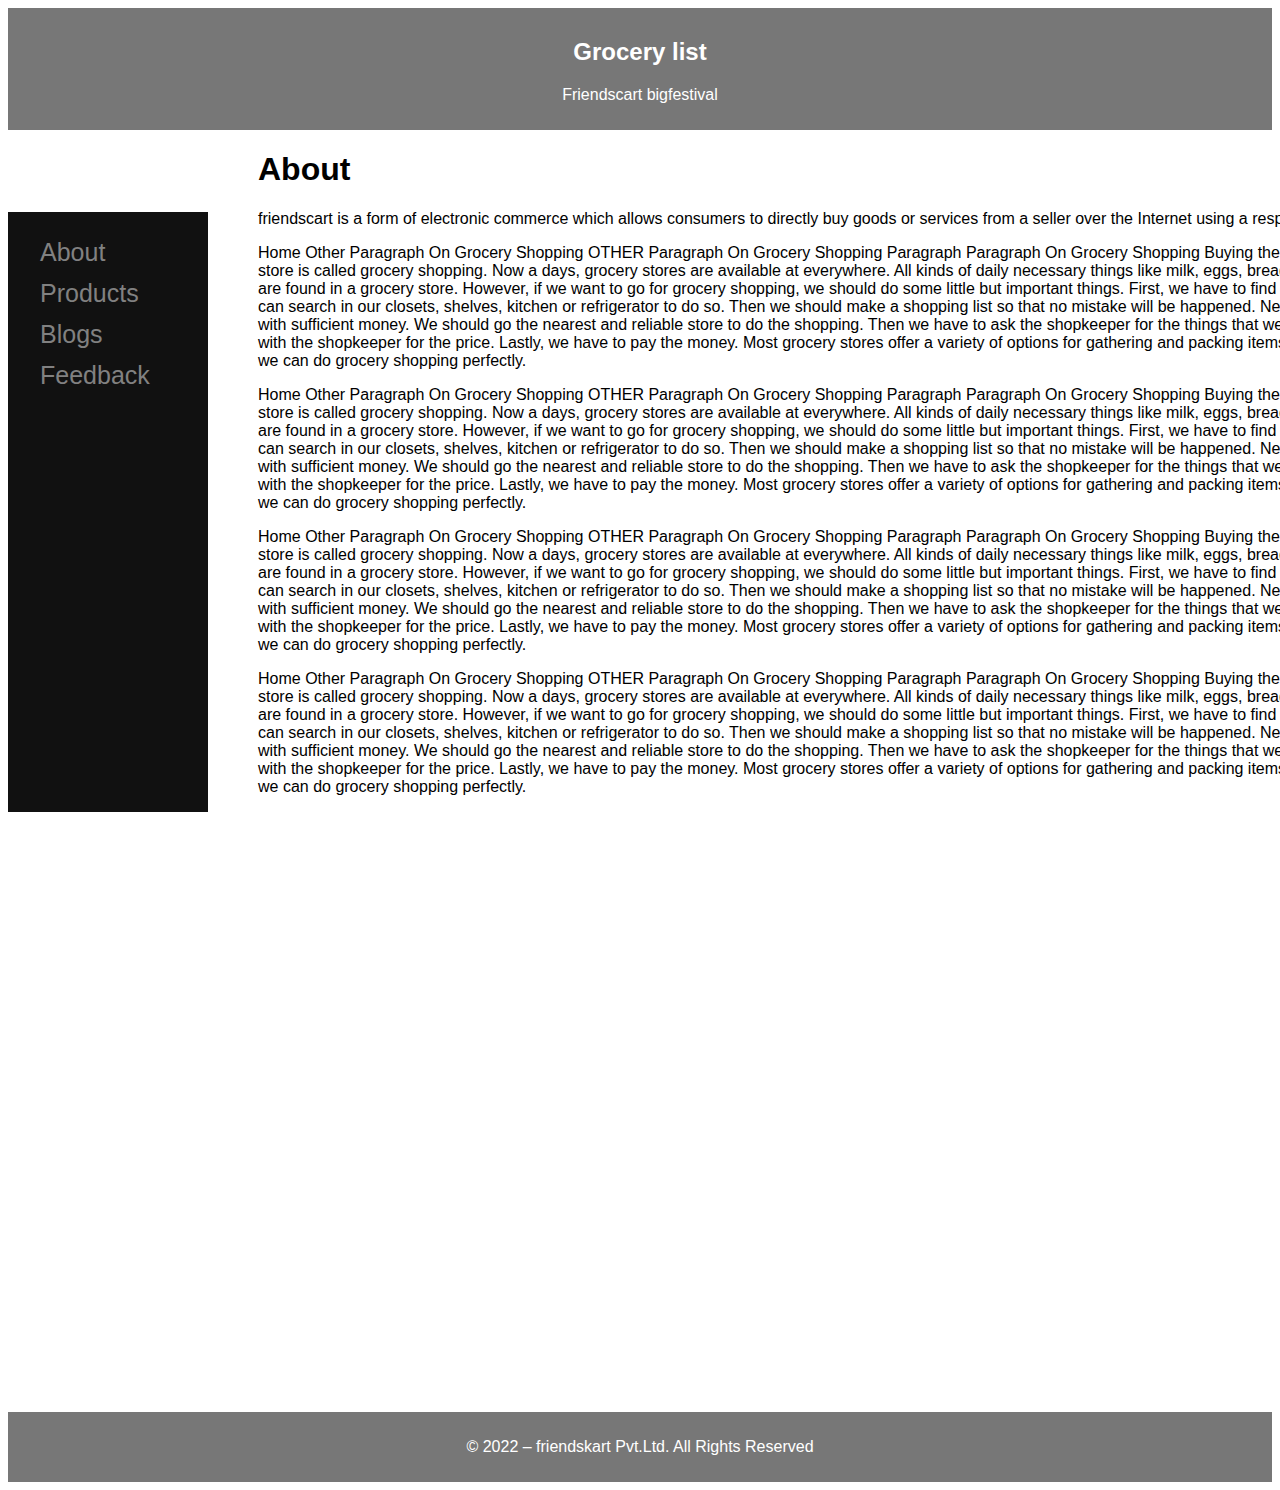
<file: grocery shop/about.html>
<!DOCTYPE html>
<html>
<head>
<title>About</title>
<meta name="viewport" content="width=device-width, initial-scale=1">
<style>
/* style for header area copied from products area */

body {
  font-family: Arial, Helvetica, sans-serif;
}
* {
  box-sizing: border-box;
}
@media only screen and (max-width: 600px) {
  .columns {
    width: 100%;
  }
}
/* header style closed */
/* style for nav bar */
.sidenav {
  height: 600px;
  width: 200px;
  position: relative;
  z-index: 1;
  top: 0;
  left: 0;
  background-color: #111;
  overflow-x: hidden;
  padding-top: 20px;
  position: relative;
  top: -600px;
}

.sidenav a {
  display: flex;
  padding: 6px 6px 6px 32px;
  text-decoration: none;
  font-size: 25px;
  color: #818181;
 
}

.sidenav a:hover {
  color: #f1f1f1;
}

.main {
  float: right;
  margin-left: 200px; /* Same as the width of the sidenav */
  width: 100%;
  height: 460px;
}

@media screen and (max-height: 450px) {
  .sidenav {padding-top: 15px;}
  .sidenav a {font-size: 18px;}
}
.header {
  background-color: #777;
  padding: 10px;
  text-align: center;
  color: white;
  position: relative;
}
.footer {
  background-color: #777;
  padding: 10px;
  text-align: center;
  color: white;
  position: relative;
  width: 100%;
  height: 100%;
}
.about {
  position: relative;
  left: 250px;
  width: auto;
  float: right;
}
</style>
</head>
<body>
  <div class="header">
    <h2 style="text-align: center;">Grocery list</h2>
    <p style="text-align: center;">Friendscart bigfestival</p>
  </div>
  <div class="about">
    <h1>About</h1>
  <p> friendscart is a form of electronic commerce which allows consumers to directly buy goods or services from a seller over the Internet using a responsive website.</p>
  <p>Home  Other  Paragraph On Grocery Shopping
    OTHER
    Paragraph On Grocery Shopping
    Paragraph
    Paragraph On Grocery Shopping
    Buying the necessary things from a grocery store is called grocery shopping. Now a days, grocery stores are available at everywhere. All kinds of daily necessary things like milk, eggs, bread, oil, sugar, salt, cool-drinks etc are found in a grocery store. However, if we want to go for grocery shopping, we should do some little but important things. First, we have to find out what are needed to buy. We can search in our closets, shelves, kitchen or refrigerator to do so. Then we should make a shopping list so that no mistake will be happened. Next, we have to go a grocery store with sufficient money. We should go the nearest and reliable store to do the shopping. Then we have to ask the shopkeeper for the things that we have listed. We should bargain with the shopkeeper for the price. Lastly, we have to pay the money. Most grocery stores offer a variety of options for gathering and packing items. According to the above route we can do grocery shopping perfectly.</p>
    <p>Home  Other  Paragraph On Grocery Shopping
      OTHER
      Paragraph On Grocery Shopping
      Paragraph
      Paragraph On Grocery Shopping
      Buying the necessary things from a grocery store is called grocery shopping. Now a days, grocery stores are available at everywhere. All kinds of daily necessary things like milk, eggs, bread, oil, sugar, salt, cool-drinks etc are found in a grocery store. However, if we want to go for grocery shopping, we should do some little but important things. First, we have to find out what are needed to buy. We can search in our closets, shelves, kitchen or refrigerator to do so. Then we should make a shopping list so that no mistake will be happened. Next, we have to go a grocery store with sufficient money. We should go the nearest and reliable store to do the shopping. Then we have to ask the shopkeeper for the things that we have listed. We should bargain with the shopkeeper for the price. Lastly, we have to pay the money. Most grocery stores offer a variety of options for gathering and packing items. According to the above route we can do grocery shopping perfectly.</p>
      <p>Home  Other  Paragraph On Grocery Shopping
        OTHER
        Paragraph On Grocery Shopping
        Paragraph
        Paragraph On Grocery Shopping
        Buying the necessary things from a grocery store is called grocery shopping. Now a days, grocery stores are available at everywhere. All kinds of daily necessary things like milk, eggs, bread, oil, sugar, salt, cool-drinks etc are found in a grocery store. However, if we want to go for grocery shopping, we should do some little but important things. First, we have to find out what are needed to buy. We can search in our closets, shelves, kitchen or refrigerator to do so. Then we should make a shopping list so that no mistake will be happened. Next, we have to go a grocery store with sufficient money. We should go the nearest and reliable store to do the shopping. Then we have to ask the shopkeeper for the things that we have listed. We should bargain with the shopkeeper for the price. Lastly, we have to pay the money. Most grocery stores offer a variety of options for gathering and packing items. According to the above route we can do grocery shopping perfectly.</p>
        <p>Home  Other  Paragraph On Grocery Shopping
          OTHER
          Paragraph On Grocery Shopping
          Paragraph
          Paragraph On Grocery Shopping
          Buying the necessary things from a grocery store is called grocery shopping. Now a days, grocery stores are available at everywhere. All kinds of daily necessary things like milk, eggs, bread, oil, sugar, salt, cool-drinks etc are found in a grocery store. However, if we want to go for grocery shopping, we should do some little but important things. First, we have to find out what are needed to buy. We can search in our closets, shelves, kitchen or refrigerator to do so. Then we should make a shopping list so that no mistake will be happened. Next, we have to go a grocery store with sufficient money. We should go the nearest and reliable store to do the shopping. Then we have to ask the shopkeeper for the things that we have listed. We should bargain with the shopkeeper for the price. Lastly, we have to pay the money. Most grocery stores offer a variety of options for gathering and packing items. According to the above route we can do grocery shopping perfectly.</p>
  </div>

  <!-- nav bar -->
  <div class="sidenav">
    <a href="about.html" target="_blank">About</a>
    <a href="products.html" target="_blank">Products</a>
    <a href="blogs.html" target="_blank">Blogs</a>
    <a href="feedback.html" target="_blank">Feedback</a>
  </div>
  
  <!-- <div class="main">
    <h1>About</h1>
    <p> friendscart is a form of electronic commerce which allows consumers to directly buy goods or services from a seller over the Internet using a responsive website.</p>
  </div> -->

  <div class="footer">
    <p>© 2022 – friendskart Pvt.Ltd. All Rights Reserved</p>
  </div>


</body>
</html>
</file>
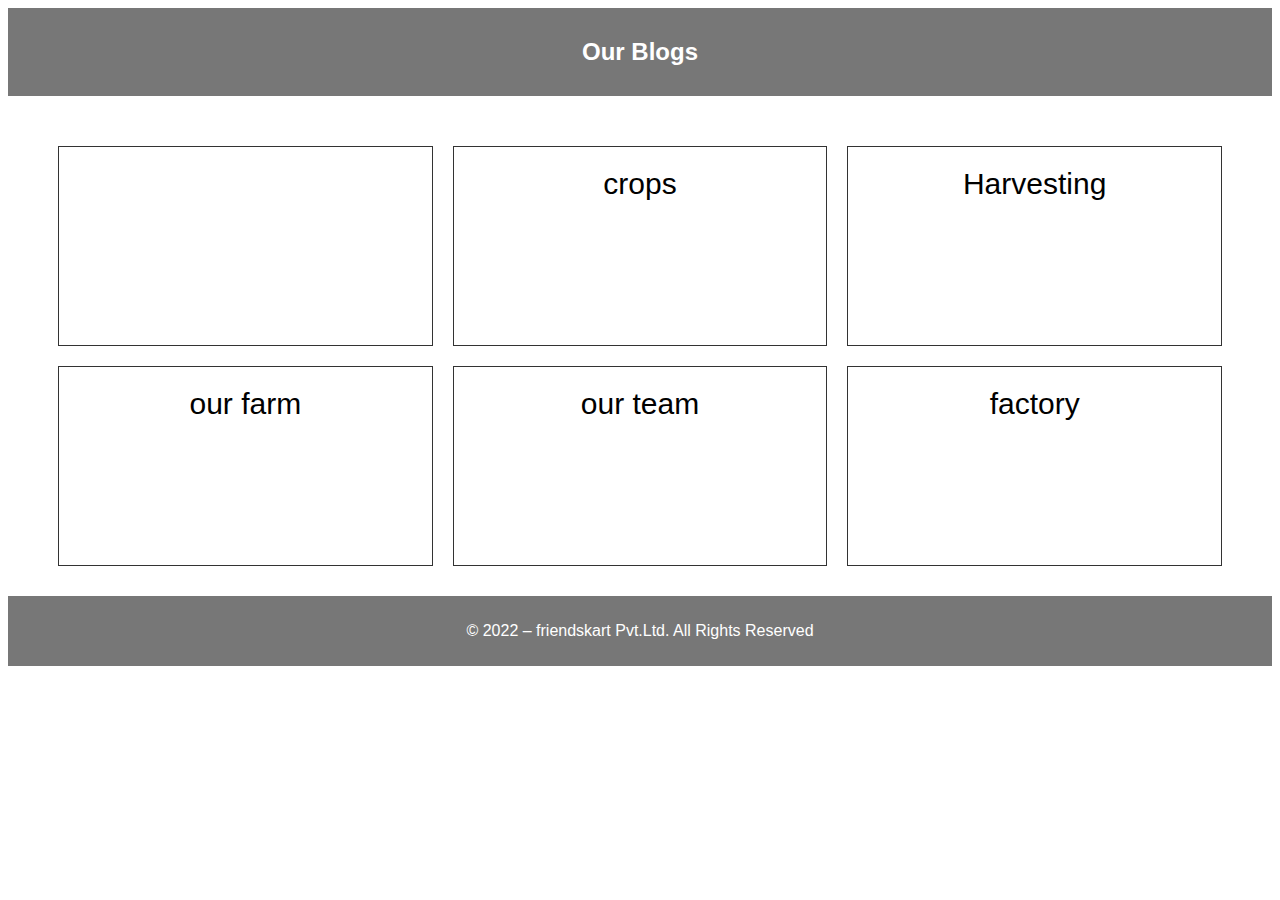
<file: grocery shop/blogs.html>
<!DOCTYPE html>
<html>
<head>
<title>blogs</title>
<meta name="viewport" content="width=device-width, initial-scale=1">
<style>
.parent {
  display: grid;
  grid-template-columns: 1fr 1fr 1fr;
  grid-template-rows:  200px 200px 200px;
  background-color: white;
  padding: 50px;
  height: 500px;
  grid-gap: 20px;
  
}
.child {
  background-color: rgba(255, 255, 255, 0.8);
  border: 1px solid rgba(0, 0, 0, 0.8);
  padding: 20px;
  font-size: 30px;
  text-align: center;
}
/* style for header area copied from products area */

body {
  font-family: Arial, Helvetica, sans-serif;
}
* {
  box-sizing: border-box;
}
@media only screen and (max-width: 600px) {
  .columns {
    width: 100%;
  }
}
.header {
  background-color: #777;
  padding: 10px;
  text-align: center;
  color: white;
}
.footer {
  background-color: #777;
  padding: 10px;
  text-align: center;
  color: white;
}
.child {
  position: relative;
}
</style>
</head>
<body>
    <div class="header">
        <h2 style="text-align: center;">Our Blogs</h2>
    </div>

  <div class="parent">
    <div class="child-tag child"><iframe src="https://www.youtube.com/embed/OOy764mDtiA" title="YouTube video player" frameborder="0" allow="accelerometer; autoplay; clipboard-write; encrypted-media; gyroscope; picture-in-picture" allowfullscreen></iframe></div>
    <div class="child">crops</div>
    <div class="child">Harvesting</div>  
    <div class="child">our farm</div>
    <div class="child">our team</div>
    <div class="child">factory</div>  
    <!-- <div class="child">production</div>
    <div class="child">packing</div>
    <div class="child">delivery</div>   -->
  </div>

  <div class="footer">
    <p>© 2022 – friendskart Pvt.Ltd. All Rights Reserved</p>
  </div>
</body>
</html>
</file>
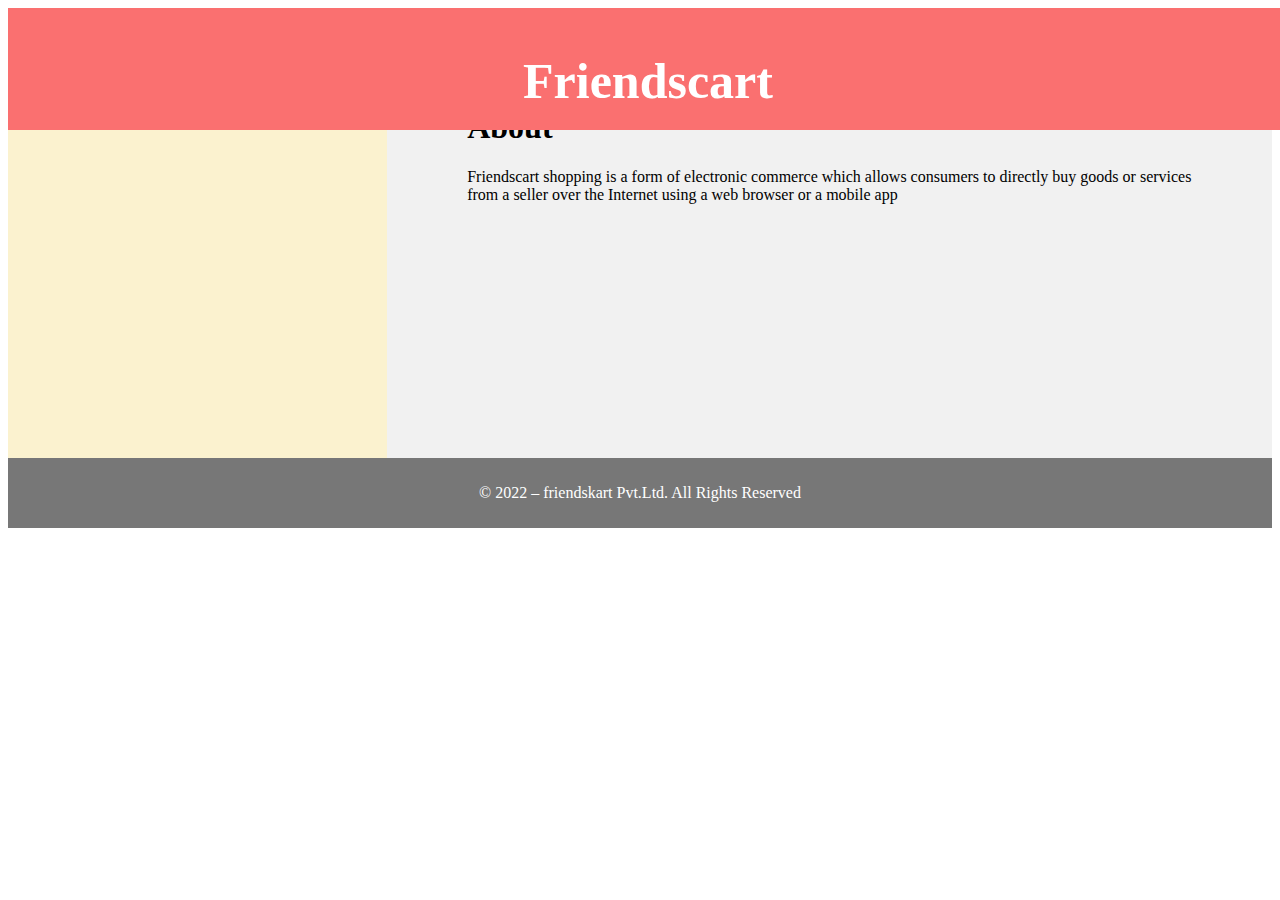
<file: grocery shop/home.html>
<!DOCTYPE html>
<html>
<head>
<title>grocery pattern style</title>
<link rel="icon" href="https://cdn-icons-png.flaticon.com/512/1413/1413908.png">
<meta name="viewport" content="width=device-width, initial-scale=1.0">
<link href="https://fonts.googleapis.com/css2?family=Alkalami&display=swap" rel="stylesheet">
<style>
* {
  box-sizing: border-box;
}
header {
  position: fixed;
  width: 100%;
  background-color: #FA7070;
  padding: 10px;
  text-align: center;
  font-size: 25px;
  color: white;
}
/* Create two columns/boxes that floats next to each other */
nav {
  float: left;
  width: 30%;
  height: 450px; /* only for demonstration, should be removed */
  background: #FBF2CF;
  padding: 20px;
}

/* Style the list inside the menu */
nav ul {
  list-style-type: none;
  padding: 0;
}

article {
  float: left;
  padding: 80px;
  width: 70%;
  background-color: #f1f1f1;
  height: 450px; /* only for demonstration, should be removed */
}

/* Clear floats after the columns */
section::after {
  content: "";
  display: table;
  clear: both;
}

/* Style the footer */
footer {
  background-color: #777;
  padding: 10px;
  text-align: center;
  color: white;
}

/* Responsive layout - makes the two columns/boxes stack on top of each other instead of next to each other, on small screens */
@media (max-width: 600px) {
  nav, article {
    width: 100%;
    height: auto;
  }
}


</style>


</head>
  <header>
    <h1 style="margin-bottom: 10px;">Friendscart</h1>
  </header>


  <section>
    <nav>
      <ul>      
        <li><a href="about.html" target="_blank">About</a></li>
        <li><a href="products.html" target="_blank">Products</a></li>
        <li><a href="blogs.html" target="_blank">Blogs</a></li>
        <li><a href="feedback.html" target="_blank">Feedback</a></li>
      </ul>
    </nav>
      
  <article>
    <h1>About</h1>
    <p>Friendscart shopping is a form of electronic commerce which allows consumers to directly buy goods or services from a seller over the Internet using a web browser or a mobile app</p>
  </article>
</section>
<footer>
  <p>© 2022 – friendskart Pvt.Ltd. All Rights Reserved</p>
</footer>

</body>
</html>
</file>
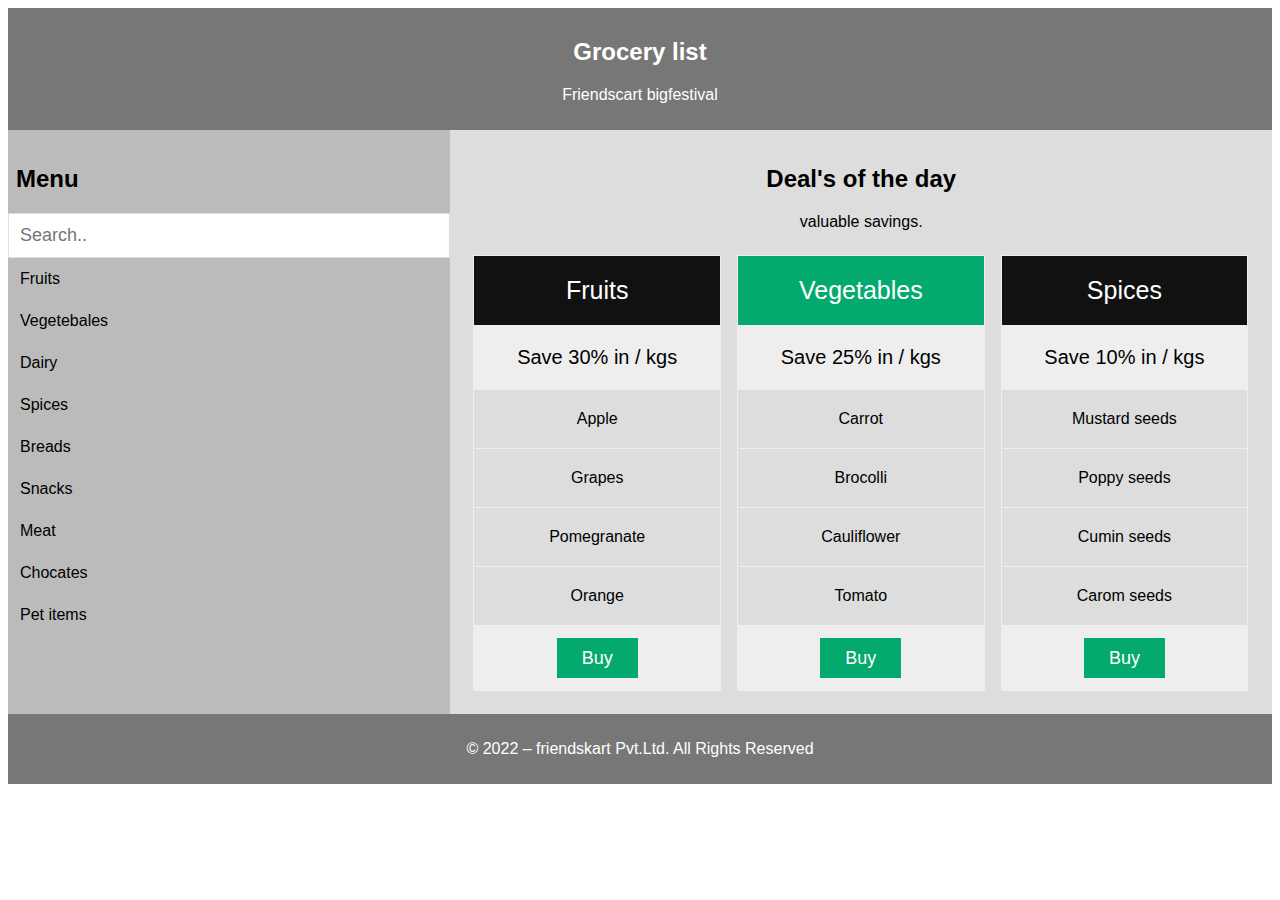
<file: grocery shop/products.html>
<!DOCTYPE html>
<html>
<head>
<meta name="viewport" content="width=device-width, initial-scale=1">
<title>products</title>
<style>
body {
  font-family: Arial, Helvetica, sans-serif;
}

* {
  box-sizing: border-box;
}

/* Create a column layout with Flexbox */
.row {
  display: flex;
}

/* Left column (menu) */
.left {
  flex: 35%;
  padding: 15px 0;
}

.left h2 {
  padding-left: 8px;
}

/* Right column (page content) */
.right {
  flex: 65%;
  padding: 15px;
}

/* Style the search box */
#mySearch {
  width: 100%;
  font-size: 18px;
  padding: 11px;
  border: 1px solid #ddd;
}

/* Style the navigation menu inside the left column */
#myMenu {
  list-style-type: none;
  padding: 0;
  margin: 0;
}

#myMenu li a {
  padding: 12px;
  text-decoration: none;
  color: black;
  display: block
}

#myMenu li a:hover {
  background-color: #eee;
}

.columns {
  float: left;
  width: 33.3%;
  padding: 8px;
}

.price {
  list-style-type: none;
  border: 1px solid #eee;
  margin: 0;
  padding: 0;
  -webkit-transition: 0.3s;
  transition: 0.3s;
}

.price:hover {
  box-shadow: 0 8px 12px 0 rgba(0,0,0,0.2)
}

.price .header {
  background-color: #111;
  color: white;
  font-size: 25px;
}

.price li {
  border-bottom: 1px solid #eee;
  padding: 20px;
  text-align: center;
}

.price .grey {
  background-color: #eee;
  font-size: 20px;
}

.button {
  background-color: #04AA6D;
  border: none;
  color: white;
  padding: 10px 25px;
  text-align: center;
  text-decoration: none;
  font-size: 18px;
}

@media only screen and (max-width: 600px) {
  .columns {
    width: 100%;
  }
}
header {
  background-color: #777;
  padding: 10px;
  text-align: center;
  color: white;
}
footer {
  background-color: #777;
  padding: 10px;
  text-align: center;
  color: white;
}
</style>
</head>
<body>
  <header>
    <div>
      <h2 style="text-align: center;">Grocery list</h2>
      <p style="text-align: center;">Friendscart bigfestival</p>
    </div>
  </header>


<div class="row">
  <div class="left" style="background-color:#bbb;">
    <h2>Menu</h2>
    <input type="text" id="mySearch" onkeyup="myFunction()" placeholder="Search.." title="Type in a category">
    <ul id="myMenu">
      <li><a href="#">Fruits</a></li>
      <li><a href="#">Vegetebales</a></li>
      <li><a href="#">Dairy</a></li>
      <li><a href="#">Spices</a></li>
      <li><a href="#">Breads</a></li>
      <li><a href="#">Snacks</a></li>
      <li><a href="#">Meat</a></li>
      <li><a href="#">Chocates</a></li>
      <li><a href="#">Pet items</a></li>
    </ul>
  </div>
  
  <div class="right" style="background-color:#ddd;">
    <h2 style="text-align:center">Deal's of the day</h2>
<p style="text-align:center">valuable savings.</p>

<div class="columns">
  <ul class="price">
    <li class="header">Fruits</li>
    <li class="grey">Save 30% in / kgs</li>
    <li>Apple</li>
    <li>Grapes</li>
    <li>Pomegranate</li>
    <li>Orange</li>
    <li class="grey"><a href="#" class="button">Buy</a></li>
  </ul>
</div>

<div class="columns">
  <ul class="price">
    <li class="header" style="background-color:#04AA6D">Vegetables</li>
    <li class="grey">Save 25% in / kgs</li>
    <li>Carrot</li>
    <li>Brocolli</li>
    <li>Cauliflower</li>
    <li>Tomato</li>
    <li class="grey"><a href="#" class="button">Buy</a></li>
  </ul>
</div>

<div class="columns">
  <ul class="price">
    <li class="header">Spices</li>
    <li class="grey">Save 10% in / kgs</li>
    <li>Mustard seeds</li>
    <li>Poppy seeds</li>
    <li>Cumin seeds</li>
    <li>Carom seeds</li>
    <li class="grey"><a href="#" class="button">Buy</a></li>
  </ul>
</div>

  </div>
</div>

<script>
function myFunction() {
  var input, filter, ul, li, a, i;
  input = document.getElementById("mySearch");
  filter = input.value.toUpperCase();
  ul = document.getElementById("myMenu");
  li = ul.getElementsByTagName("li");
  for (i = 0; i < li.length; i++) {
    a = li[i].getElementsByTagName("a")[0];
    if (a.innerHTML.toUpperCase().indexOf(filter) > -1) {
      li[i].style.display = "";
    } else {
      li[i].style.display = "none";
    }
  }
}
</script>

</body>
<footer>
  <p>© 2022 – friendskart Pvt.Ltd. All Rights Reserved</p>
</footer>
</html>
</file>
